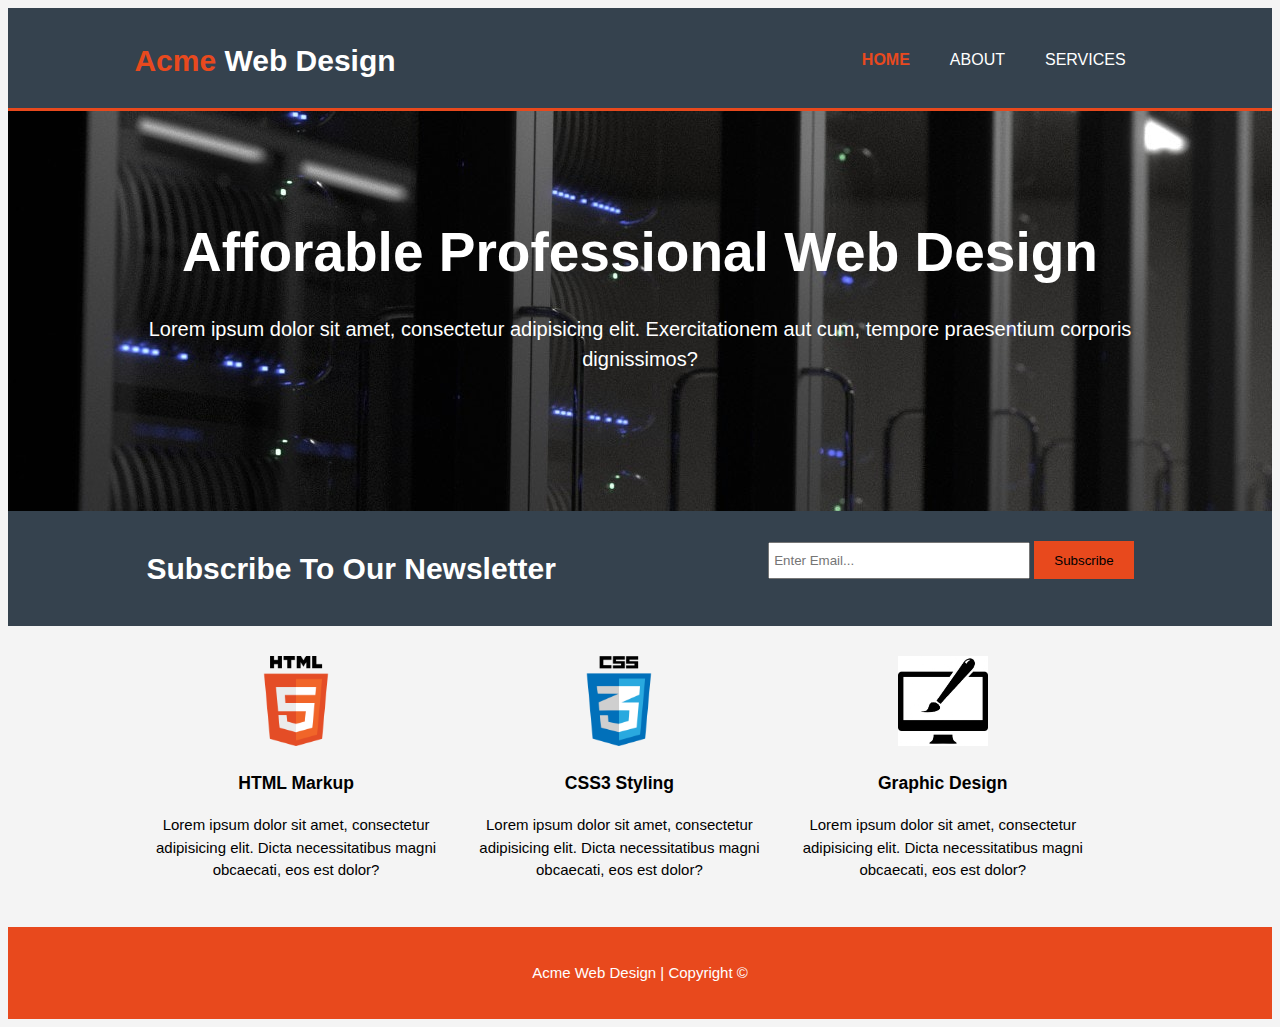
<file: index.html>
<!DOCTYPE html>
<html lang="en" dir="ltr">
  <head>
    <meta charset="utf-8">
    <meta name="viewport" content="width=device-width">
    <link rel="stylesheet" href="style.css">
    <title>Acme Web Design | Welcome</title>
  </head>
  <body>

    <header>
      <div class="container">
        <div id="branding">
          <h1><span class="highlight">Acme</span> Web Design</h1>
        </div>
        <nav>
          <ul>
            <li class="current"><a href="index.html">Home</a></li>
            <li><a href="about.html">About</a></li>
            <li><a href="services.html">Services</a></li>
          </ul>
        </nav>
      </div>
    </header>

    <section id="showcase">
      <div class="container">
        <h1>Afforable Professional Web Design</h1>
        <p>Lorem ipsum dolor sit amet, consectetur adipisicing elit. Exercitationem aut cum, tempore praesentium corporis dignissimos?</p>
      </div>
    </section>

    <section id="newsletter">
      <div class="container">
        <h1>Subscribe To Our Newsletter</h1>
        <form>
          <input type="email" placeholder="Enter Email...">
          <button type="submit" class="button_1">Subscribe</button>
        </form>
      </div>
    </section>

    <section id="boxes">
      <div class="container">
        <div class="box">
          <img src="./images/html5.png" alt="">
          <h3>HTML Markup</h3>
          <p>Lorem ipsum dolor sit amet, consectetur adipisicing elit. Dicta necessitatibus magni obcaecati, eos est dolor?</p>
        </div>
        <div class="box">
          <img src="./images/css3.png" alt="">
          <h3>CSS3 Styling</h3>
          <p>Lorem ipsum dolor sit amet, consectetur adipisicing elit. Dicta necessitatibus magni obcaecati, eos est dolor?</p>
        </div>
        <div class="box">
          <img src="./images/webDesign.jpg" alt="">
          <h3>Graphic Design</h3>
          <p>Lorem ipsum dolor sit amet, consectetur adipisicing elit. Dicta necessitatibus magni obcaecati, eos est dolor?</p>
        </div>
      </div>
    </section>

    <footer>
      <p>Acme Web Design | Copyright &copy;</p>
    </footer>
  </body>
</html>
</file>
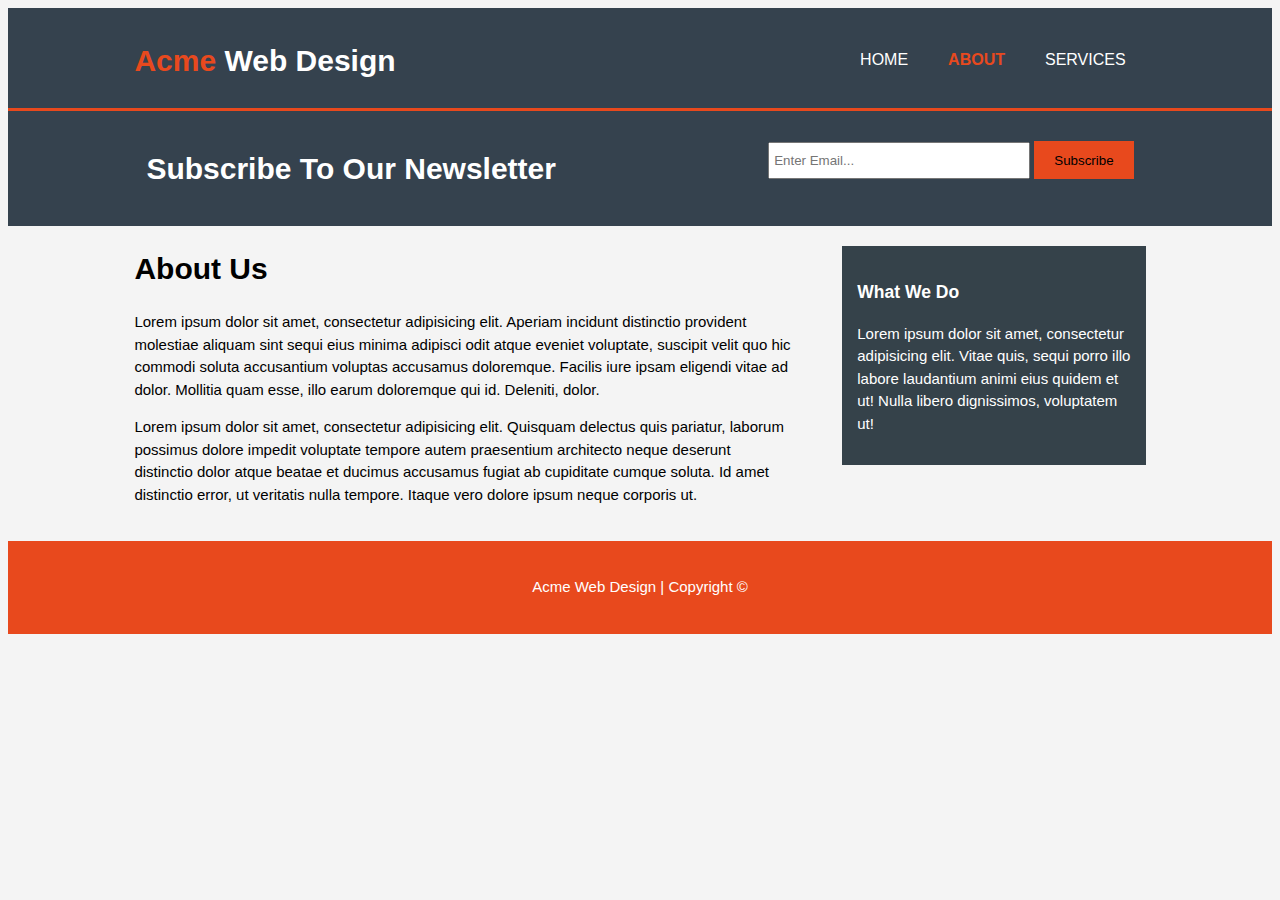
<file: about.html>
<!DOCTYPE html>
<html lang="en" dir="ltr">
  <head>
    <meta charset="utf-8">
    <meta name="viewport" content="width=device-width">
    <link rel="stylesheet" href="style.css">
    <title>Acme Web Design | About</title>
  </head>
  <body>

    <header>
      <div class="container">
        <div id="branding">
          <h1><span class="highlight">Acme</span> Web Design</h1>
        </div>
        <nav>
          <ul>
            <li><a href="index.html">Home</a></li>
            <li class="current"><a href="about.html">About</a></li>
            <li><a href="services.html">Services</a></li>
          </ul>
        </nav>
      </div>
    </header>



    <section id="newsletter">
      <div class="container">
        <h1>Subscribe To Our Newsletter</h1>
        <form>
          <input type="email" placeholder="Enter Email...">
          <button type="submit" class="button_1">Subscribe</button>
        </form>
      </div>
    </section>

    <section id="main">
      <div class="container">
        <article id="main-col">
          <h1 class="page-title">About Us</h1>
          <p>Lorem ipsum dolor sit amet, consectetur adipisicing elit. Aperiam incidunt distinctio provident molestiae aliquam sint sequi eius minima adipisci odit atque eveniet voluptate, suscipit velit quo hic commodi soluta accusantium voluptas accusamus doloremque. Facilis iure ipsam eligendi vitae ad dolor. Mollitia quam esse, illo earum doloremque qui id. Deleniti, dolor.</p>
          <p>Lorem ipsum dolor sit amet, consectetur adipisicing elit. Quisquam delectus quis pariatur, laborum possimus dolore impedit voluptate tempore autem praesentium architecto neque deserunt distinctio dolor atque beatae et ducimus accusamus fugiat ab cupiditate cumque soluta. Id amet distinctio error, ut veritatis nulla tempore. Itaque vero dolore ipsum neque corporis ut.</p>
        </article>

        <aside id="sidebar">
          <div class="dark">
            <h3>What We Do</h3>
            <p>Lorem ipsum dolor sit amet, consectetur adipisicing elit. Vitae quis, sequi porro illo labore laudantium animi eius quidem et ut! Nulla libero dignissimos, voluptatem ut!</p>
          </div>
        </aside>
      </div>
    </section>

    <footer>
      <p>Acme Web Design | Copyright &copy;</p>
    </footer>
  </body>
</html>
</file>
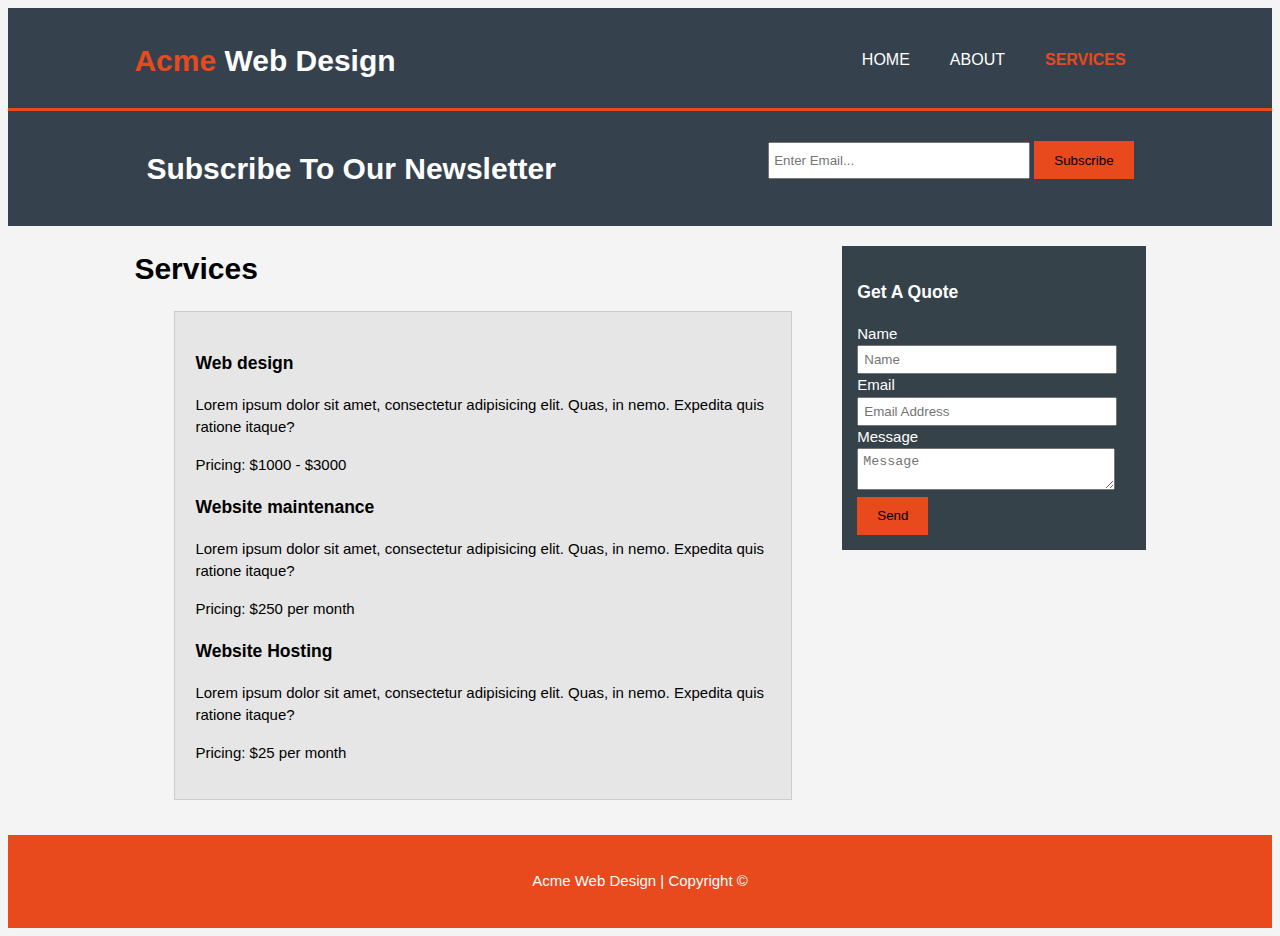
<file: services.html>
<!DOCTYPE html>
<html lang="en" dir="ltr">
  <head>
    <meta charset="utf-8">
    <meta name="viewport" content="width=device-width">
    <link rel="stylesheet" href="style.css">
    <title>Acme Web Design | Services</title>
  </head>
  <body>

    <header>
      <div class="container">
        <div id="branding">
          <h1><span class="highlight">Acme</span> Web Design</h1>
        </div>
        <nav>
          <ul>
            <li><a href="index.html">Home</a></li>
            <li><a href="about.html">About</a></li>
            <li class="current"><a href="services.html">Services</a></li>
          </ul>
        </nav>
      </div>
    </header>



    <section id="newsletter">
      <div class="container">
        <h1>Subscribe To Our Newsletter</h1>
        <form>
          <input type="email" placeholder="Enter Email...">
          <button type="submit" class="button_1">Subscribe</button>
        </form>
      </div>
    </section>

    <section id="main">
      <div class="container">
        <article id="main-col">
          <h1 class="page-title">Services</h1>
          <ul id=services>
            <li>
              <h3>Web design</h3>
              <p>Lorem ipsum dolor sit amet, consectetur adipisicing elit. Quas, in nemo. Expedita quis ratione itaque?</p>
              <p>Pricing: $1000 - $3000</p>
              <h3>Website maintenance</h3>
              <p>Lorem ipsum dolor sit amet, consectetur adipisicing elit. Quas, in nemo. Expedita quis ratione itaque?</p>
              <p>Pricing: $250 per month</p>
              <h3>Website Hosting</h3>
              <p>Lorem ipsum dolor sit amet, consectetur adipisicing elit. Quas, in nemo. Expedita quis ratione itaque?</p>
              <p>Pricing: $25 per month</p>
            </li>
          </ul>
        </article>

        <aside id="sidebar">
          <div class="dark">
            <h3>Get A Quote</h3>
            <form action="" class="quote">
              <div>
                <label>Name</label>
                <br>
                <input type="text" placeholder="Name">
              </div>
              <div>
                <label>Email</label>
                <br>
                <input type="text" placeholder="Email Address">
              </div>
              <div>
                <label>Message</label>
                <br>
                <textarea placeholder="Message"></textarea>
              </div>
              <button class="button_1" type="submit">Send</button>
            </form>
          </div>
        </aside>
      </div>
    </section>

    <footer>
      <p>Acme Web Design | Copyright &copy;</p>
    </footer>
  </body>
</html>
</file>
<file: style.css>
body {
  font-family: Arial, Helvetica, sans-serif;
  font-size: 15px;
  line-height: 1.5;
  padding: 0;
  background-color: #f4f4f4;
}

/* Global */

.container{
  width: 80%;
  margin: auto;
  overflow: hidden;
}

.button_1 {
  height: 38px;
  background: #e8491d;
  border: 0;
  padding-left: 20px;
  padding-right: 20px;
}

.dark{
  padding: 15px;
  background: #35424a;
  color: #ffffff;
  margin-top: 10px;
  margin-bottom: 10px;
}

/* Header */

header {
  background: #35424e;
  color: white;
  padding-top: 30px;
  min-height: 70px;
  border-bottom: #e8491d 3px solid;
}

header a {
  color: white;
  text-decoration: none;
  text-transform: uppercase;
  font-size: 16px;
}

header ul {
  list-style: none;
  margin: 0;
  padding: 0;
}

header li {
  float: left;
  display: inline;
  padding: 0 20px 0 20px;
}


header #branding {
  float: left;
}

header #branding h1 {
  margin: 0;
}

header nav {
  float: right;
  margin-top: 10px;
}

header .highlight, header .current a {
  color: #e8491e;
  font-weight: bold;
}

header a:hover {
  color: #cccccc;
  font-weight: bold;
}

/* Showcase */

#showcase {
  min-height: 400px;
  background: url(./images/showcase2.jpg) no-repeat 0 -400px;
  text-align: center;
  color: white;
}

#showcase h1 {
  margin-top: 100px;
  font-size: 55px;
  margin-bottom: 10px;
}

#showcase p {
  font-size: 20px;
}

/* Newsletter */

#newsletter{
  padding: 15px;
  color: white;
  background-color: #35424e;
}

#newsletter h1 {
  float: left;
}

#newsletter form {
  float: right;
  margin-top: 15px;
}

#newsletter input[type="email"] {
  padding: 4px;
  height: 25px;
  width: 250px;
}


/* Boxes */

#boxes {
  margin-top: 20px;
}

#boxes .box {
  float: left;
  width: 30%;
  padding: 10px;
  text-align: center;
}

.box img{
  width: 90px;
}

aside#sidebar {
  float: right;
  width: 30%;
  margin-top: 10px;
}




aside#sidebar .quote input, aside#sidebar .quote textarea {
  width: 90%;
  padding: 5px;
}
/* Main Col */

article#main-col {
  float: left;
  width: 65%;
}

/* Services */

ul#services li {
  list-style: none;
  padding: 20px;

  border: #cccccc solid 1px;
  margin-bottom: 5pxpx;
  background: #e6e6e6;
}

footer {
  padding: 20px;
  margin-top: 20px;
  color: #ffffff;
  background-color: #e8491d;
  text-align: center;
}

/* MediaQueries */

@media(max-width: 768px){
  header #branding,
  header nav,
  header nav li,
  #newsletter form,
  #newsletter h1,
  #boxes .box,
  article#main-col,
  aside#sidebar{
    float: none;
    text-align: center;
    width: 100%;
  }

  header{
    padding-bottom: 20px;
  }

  #showcase h1 {
    margin-top: 40px;
  }

  #newsletter button {
    display: block;
    width: 100%;
  }

  #newsletter form form input[type="email"],
  .quote input,
  .quote textareas{
    width: 100%;
    margin-bottom: 5px;
  }
}
</file>
